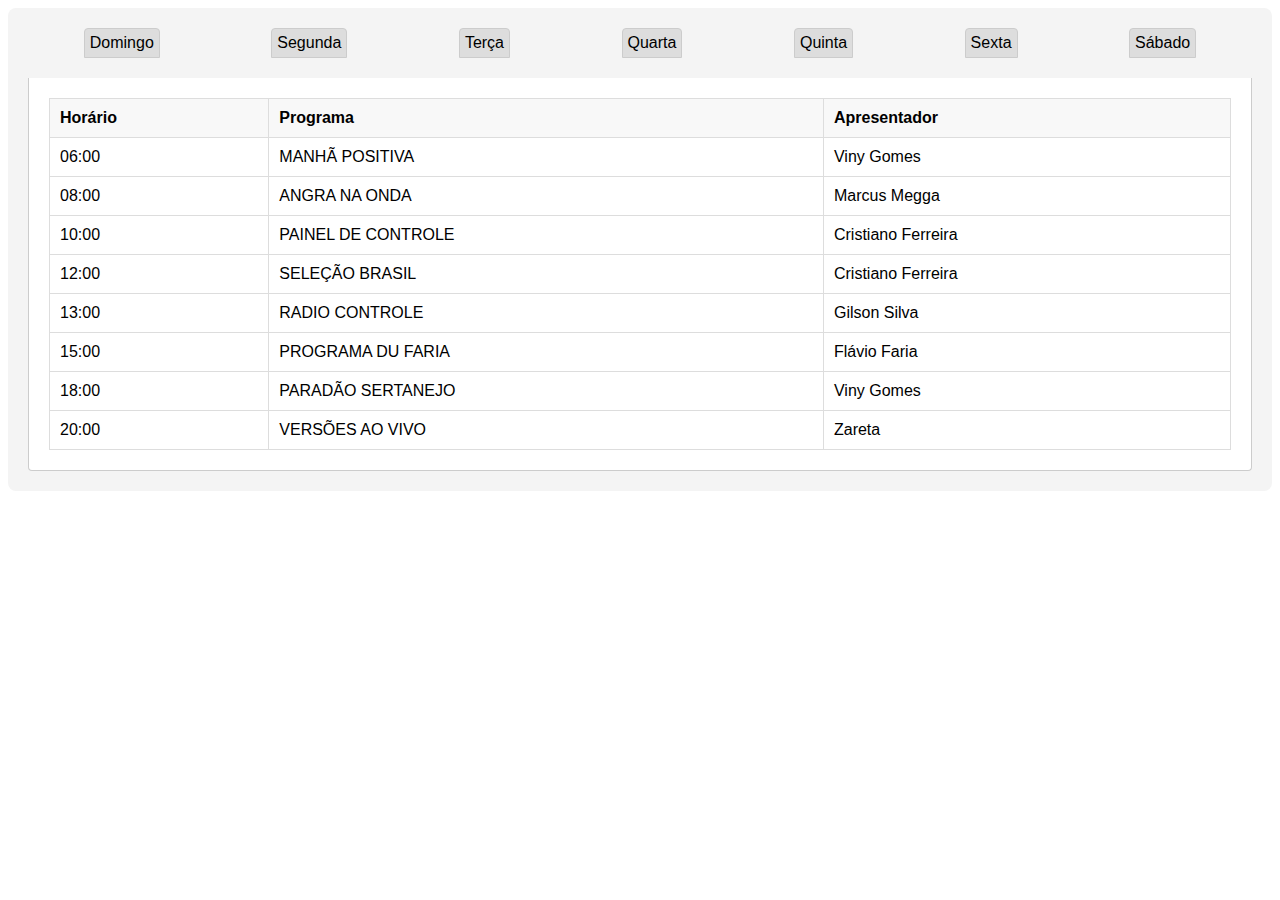
<file: prog - Copia.html>
<!DOCTYPE html>
<html lang="pt-BR">
<head>
  <meta charset="UTF-8">
  <meta name="viewport" content="width=device-width, initial-scale=1.0">
  <title>Grade de Programação da Rádio</title>
  <style>
    body {
      font-family: Arial, sans-serif;
    }
    .programacao-container {
      width: auto;
      margin: auto;
      padding: 20px;
      background-color: #f4f4f4;
      border-radius: 8px;
    }
    .tabs {
      display: flex;
      justify-content: space-around;
      margin-bottom: 20px;
    }
    .tab {
      padding: 05px;
      cursor: pointer;
      border: 1px solid #ccc;
      background-color: #ddd;
      border-radius: 4px 4px 0 0;
    }
    .tab.active {
      background-color: #fff;
      border-bottom: 1px solid #fff;
    }
    .tab-content {
      display: none;
      border: 1px solid #ccc;
      border-top: none;
      padding: 20px;
      background-color: #fff;
      border-radius: 0 0 4px 4px;
    }
    .tab-content.active {
      display: block;
    }
    table {
      width: 100%;
      border-collapse: collapse;
    }
    th, td {
      padding: 10px;
      border: 1px solid #ddd;
      text-align: left;
    }
    th {
      background-color: #f8f8f8;
    }
    .highlight {
      background-color: #ffeb3b;
    }
  </style>
</head>
<body>

<div class="programacao-container">
  <div class="tabs">
    <div class="tab" onclick="openTab(event, 'Domingo')">Domingo</div>
    <div class="tab" onclick="openTab(event, 'Segunda')">Segunda</div>
    <div class="tab" onclick="openTab(event, 'Terça')">Terça</div>
    <div class="tab" onclick="openTab(event, 'Quarta')">Quarta</div>
    <div class="tab" onclick="openTab(event, 'Quinta')">Quinta</div>
    <div class="tab" onclick="openTab(event, 'Sexta')">Sexta</div>
    <div class="tab" onclick="openTab(event, 'Sábado')">Sábado</div>
  </div>

  <!-- Conteúdo das abas, conforme o exemplo original -->
  <div id="Segunda" class="tab-content"> 
    <table>
      <tr><th>Horário</th><th>Programa</th><th>Apresentador</th></tr>
      <tr><td>06:00</td><td>MANHÃ POSITIVA</td><td>Viny Gomes</td></tr>
      <tr><td>08:00</td><td>ANGRA NA ONDA</td><td>Marcus Megga</td></tr>
      <tr><td>10:00</td><td>PAINEL DE CONTROLE</td><td>Cristiano Ferreira</td></tr>
      <tr><td>12:00</td><td>SELEÇÃO BRASIL</td><td>Cristiano Ferreira</td></tr>
      <tr><td>13:00</td><td>RADIO CONTROLE</td><td>Gilson Silva</td></tr>
      <tr><td>15:00</td><td>PROGRAMA DU FARIA</td><td>Flávio Faria</td></tr>
      <tr><td>18:00</td><td>PARADÃO SERTANEJO</td><td>Viny Gomes</td></tr>
      <tr><td>20:00</td><td>SACOLEJO</td><td>Zareta Jr</td></tr>
      <tr><td>22:00</td><td>ESTAÇÃO DEZ</td><td>Zareta Jr</td></tr>
    </table>
  </div>
  
  <div id="Terça" class="tab-content"> 
    <table>
      <tr><th>Horário</th><th>Programa</th><th>Apresentador</th></tr>
      <tr><td>06:00</td><td>MANHÃ POSITIVA</td><td>Viny Gomes</td></tr>
      <tr><td>08:00</td><td>ANGRA NA ONDA</td><td>Marcus Megga</td></tr>
      <tr><td>10:00</td><td>PAINEL DE CONTROLE</td><td>Cristiano Ferreira</td></tr>
      <tr><td>12:00</td><td>SELEÇÃO BRASIL</td><td>Cristiano Ferreira</td></tr>
      <tr><td>13:00</td><td>RADIO CONTROLE</td><td>Gilson Silva</td></tr>
      <tr><td>15:00</td><td>PROGRAMA DU FARIA</td><td>Flávio Faria</td></tr>
      <tr><td>18:00</td><td>PARADÃO SERTANEJO</td><td>Viny Gomes</td></tr>
      <tr><td>20:00</td><td>SACOLEJO</td><td>Zareta Jr</td></tr>
      <tr><td>22:00</td><td>ESTAÇÃO DEZ</td><td>Zareta Jr</td></tr>
    </table>
  </div>
  
  <div id="Quarta" class="tab-content"> 
    <table>
      <tr><th>Horário</th><th>Programa</th><th>Apresentador</th></tr>
      <tr><td>06:00</td><td>MANHÃ POSITIVA</td><td>Viny Gomes</td></tr>
      <tr><td>08:00</td><td>ANGRA NA ONDA</td><td>Marcus Megga</td></tr>
      <tr><td>10:00</td><td>PAINEL DE CONTROLE</td><td>Cristiano Ferreira</td></tr>
      <tr><td>12:00</td><td>SELEÇÃO BRASIL</td><td>Cristiano Ferreira</td></tr>
      <tr><td>13:00</td><td>RADIO CONTROLE</td><td>Gilson Silva</td></tr>
      <tr><td>15:00</td><td>PROGRAMA DU FARIA</td><td>Flávio Faria</td></tr>
      <tr><td>18:00</td><td>PARADÃO SERTANEJO</td><td>Viny Gomes</td></tr>
      <tr><td>20:00</td><td>SACOLEJO</td><td>Zareta Jr</td></tr>
      <tr><td>22:00</td><td>ESTAÇÃO DEZ</td><td>Zareta Jr</td></tr>
    </table>
  </div>
  
  <div id="Quinta" class="tab-content"> 
    <table>
      <tr><th>Horário</th><th>Programa</th><th>Apresentador</th></tr>
      <tr><td>06:00</td><td>MANHÃ POSITIVA</td><td>Viny Gomes</td></tr>
      <tr><td>08:00</td><td>ANGRA NA ONDA</td><td>Marcus Megga</td></tr>
      <tr><td>10:00</td><td>PAINEL DE CONTROLE</td><td>Cristiano Ferreira</td></tr>
      <tr><td>12:00</td><td>SELEÇÃO BRASIL</td><td>Cristiano Ferreira</td></tr>
      <tr><td>13:00</td><td>RADIO CONTROLE</td><td>Gilson Silva</td></tr>
      <tr><td>15:00</td><td>PROGRAMA DU FARIA</td><td>Flávio Faria</td></tr>
      <tr><td>18:00</td><td>PARADÃO SERTANEJO</td><td>Viny Gomes</td></tr>
      <tr><td>20:00</td><td>SACOLEJO</td><td>Zareta Jr</td></tr>
      <tr><td>22:00</td><td>ESTAÇÃO DEZ</td><td>Zareta Jr</td></tr>
    </table>
  </div>
  
  <div id="Sexta" class="tab-content"> 
    <table>
      <tr><th>Horário</th><th>Programa</th><th>Apresentador</th></tr>
      <tr><td>06:00</td><td>MANHÃ POSITIVA</td><td>Viny Gomes</td></tr>
      <tr><td>08:00</td><td>ANGRA NA ONDA</td><td>Marcus Megga</td></tr>
      <tr><td>10:00</td><td>PAINEL DE CONTROLE</td><td>Cristiano Ferreira</td></tr>
      <tr><td>12:00</td><td>SELEÇÃO BRASIL</td><td>Cristiano Ferreira</td></tr>
      <tr><td>13:00</td><td>RADIO CONTROLE</td><td>Gilson Silva</td></tr>
      <tr><td>15:00</td><td>PROGRAMA DU FARIA</td><td>Flávio Faria</td></tr>
      <tr><td>18:00</td><td>PARADÃO SERTANEJO</td><td>Viny Gomes</td></tr>
      <tr><td>20:00</td><td>VERSÕES AO VIVO</td><td>Zareta</td></tr>
    </table>
  </div>
  
  <div id="Sábado" class="tab-content"> 
    <table>
      <tr><th>Horário</th><th>Programa</th><th>Apresentador</th></tr>
      <tr><td>05:30</td><td>Sertão na Cidade</td><td>Aderbal Teixeira</td></tr>
      <tr><td>08:00</td><td>ESPECIAL ROBERTO CARLOS</td><td>Viny Gomes</td></tr>
      <tr><td>09:00</td><td>SABADÃO SHOW</td><td>Marco Aurélio</td></tr>
      <tr><td>10:00</td><td>PAINEL DE CONTROLE</td><td></td></tr>
      <tr><td>13:00</td><td>PROGRAMAÇÃO NORMAL</td><td></td></tr>
      <tr><td>14:00</td><td>TARDE TOTAL</td><td></td></tr>
      <tr><td>16:00</td><td>ENERGIA POSITIVA</td><td></td></tr>
      <tr><td>18:00</td><td>VERSÕES AO VIVO</td><td>Zareta</td></tr>
      <tr><td>20:00</td><td>FOLIA POSITIVA</td><td>Zareta</td></tr>
    </table>
  </div>
  
  <div id="Domingo" class="tab-content"> 
    <table>
      <tr><th>Horário</th><th>Programa</th><th>Apresentador</th></tr>
      <tr><td>05:30</td><td>SERTÃO NA CIDADE</td><td>Aderbal Teixeira</td></tr>
      <tr><td>08:00</td><td>ALÔ BOM DIA</td><td>Gilson Silva</td></tr>
      <tr><td>09:00</td><td>TARDE TOTAL</td><td>Marco Aurélio</td></tr>
      <tr><td>11:00</td><td>ANGRA NA ONDA</td><td>Marcus Megga</td></tr>
      <tr><td>13:00</td><td>PROGRAMAÇÃO NORMAL</td><td> </td></tr>
      <tr><td>14:00</td><td>BAILÃO 90</td><td>Zareta</td></tr>
      <tr><td>18:00</td><td>RADIO CONTROLE</td><td>Zareta</td></tr>
    </table>
  </div>

</div>

<script>
  function openTab(event, tabName) {
    const tabs = document.getElementsByClassName("tab-content");
    for (let i = 0; i < tabs.length; i++) {
      tabs[i].classList.remove("active");
    }
    document.getElementById(tabName).classList.add("active");

    const tabButtons = document.getElementsByClassName("tab");
    for (let i = 0; i < tabButtons.length; i++) {
      tabButtons[i].classList.remove("active");
    }
    if (event) {
      event.currentTarget.classList.add("active");
    }
  }

  function highlightCurrentProgram() {
    const daysOfWeek = ["Domingo", "Segunda", "Terça", "Quarta", "Quinta", "Sexta", "Sábado"];
    const now = new Date();
    const currentDay = daysOfWeek[now.getDay()];
    const currentTime = now.getHours() * 100 + now.getMinutes();
    
    openTab(null, currentDay);
    const currentTab = document.getElementById(currentDay);
    if (!currentTab) return;

    const rows = currentTab.getElementsByTagName("tr");
    for (let i = 1; i < rows.length; i++) {
      const timeCell = rows[i].cells[0];
      const timeParts = timeCell.textContent.split(":");
      const programTime = parseInt(timeParts[0]) * 100 + parseInt(timeParts[1]);
      
      if (programTime <= currentTime && (i === rows.length - 1 || 
         parseInt(rows[i + 1].cells[0].textContent.replace(":", "")) > currentTime)) {
        rows[i].classList.add("highlight");
        break;
      }
    }
  }

  document.addEventListener("DOMContentLoaded", highlightCurrentProgram);
</script>

</body>
</html>
</file>
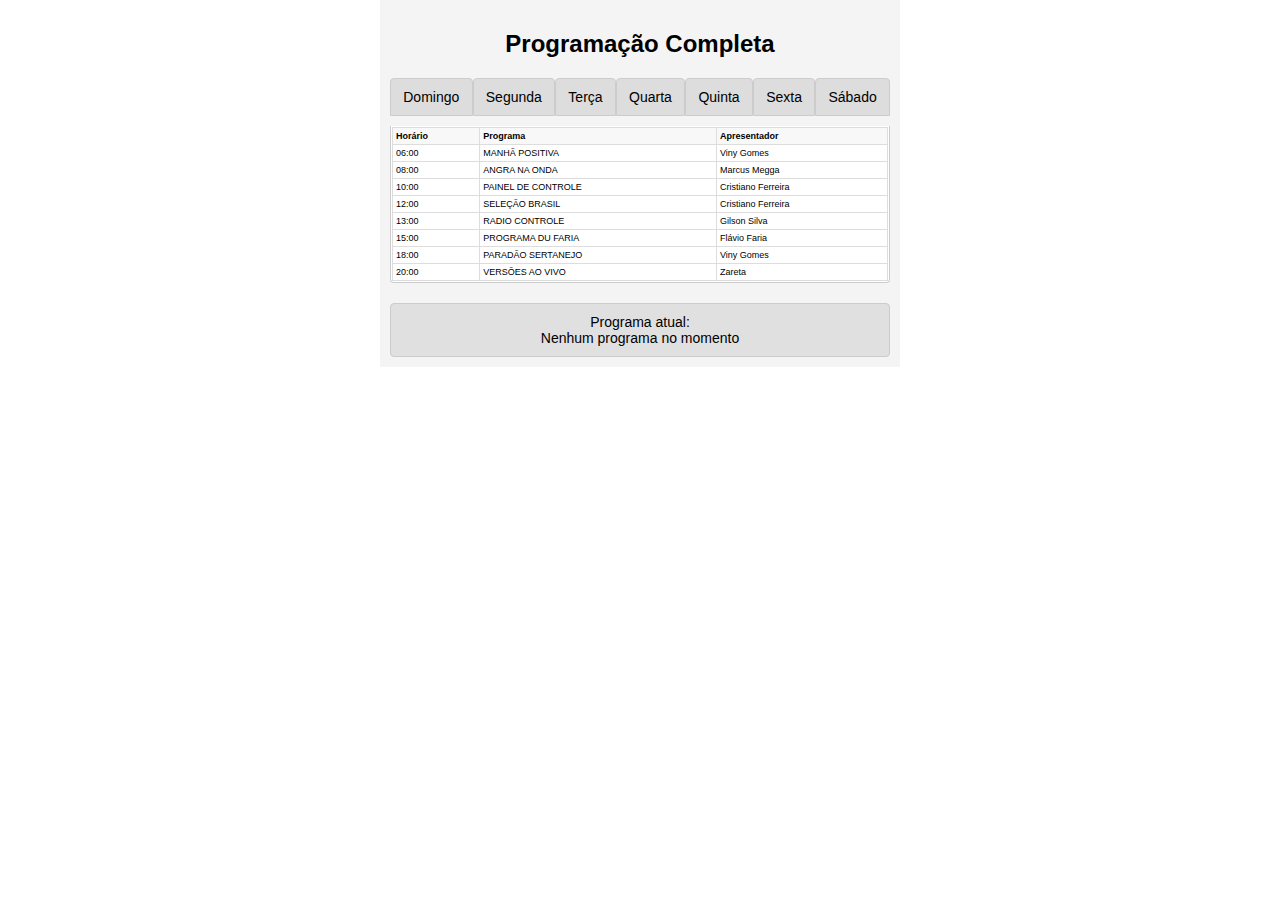
<file: prog.html>
<!DOCTYPE html>
<html lang="pt-BR">
<head>
  <meta charset="UTF-8">
  <meta name="viewport" content="width=device-width, initial-scale=1.0">
  <title>Grade de Programação da Rádio</title>
  <style>
    /* Estilos continuam iguais */
    body {
      font-family: Arial, sans-serif;
      margin: 0;
      padding: 0;
    }
    .programacao-container {
      width: 90%;
      max-width: 500px;
      margin: auto;
      padding: 10px;
      background-color: #f4f4f4;
      border-radius: 1px;
    }
    .tabs {
      display: flex;
      flex-wrap: wrap;
      justify-content: space-around;
      margin-bottom: 10px;
    }
    .tab {
      flex: 1 1 auto;
      padding: 10px;
      cursor: pointer;
      border: 1px solid #ccc;
      background-color: #ddd;
      border-radius: 4px 4px 0 0;
      text-align: center;
      font-size: 14px;
    }
    .tab.active {
      background-color: #fff;
      border-bottom: 1px solid #fff;
    }
    .tab-content {
      display: none;
      border: 1px solid #ccc;
      border-top: none;
      padding: 1px;
      background-color: #fff;
      border-radius: 0 0 4px 4px;
    }
    .tab-content.active {
      display: block;
    }
    table {
      width: 100%;
      border-collapse: collapse;
      font-size: 9px;
    }
    th, td {
      padding: 3px;
      border: 1px solid #ddd;
      text-align: left;
    }
    th {
      background-color: #f8f8f8;
    }
    .highlight {
      background-color: #ffeb3b;
    }
    /* Estilo para o programa atual */
    #current-program {
      margin-top: 20px;
      padding: 10px;
      background-color: #e0e0e0;
      border: 1px solid #ccc;
      border-radius: 4px;
      font-size: 14px;
      text-align: center;
    }
  </style>
</head>
<body>

<div class="programacao-container">
  <h2 style="text-align: center;">Programação Completa</h2>
  <div class="tabs">
    <div class="tab" onclick="openTab(event, 'Domingo')">Domingo</div>
    <div class="tab" onclick="openTab(event, 'Segunda')">Segunda</div>
    <div class="tab" onclick="openTab(event, 'Terça')">Terça</div>
    <div class="tab" onclick="openTab(event, 'Quarta')">Quarta</div>
    <div class="tab" onclick="openTab(event, 'Quinta')">Quinta</div>
    <div class="tab" onclick="openTab(event, 'Sexta')">Sexta</div>
    <div class="tab" onclick="openTab(event, 'Sábado')">Sábado</div>
  </div>

  <!-- Conteúdo das abas, conforme o exemplo original -->
  <div id="Segunda" class="tab-content"> 
    <table>
      <tr><th>Horário</th><th>Programa</th><th>Apresentador</th></tr>
      <tr><td>06:00</td><td>MANHÃ POSITIVA</td><td>Viny Gomes</td></tr>
      <tr><td>08:00</td><td>ANGRA NA ONDA</td><td>Marcus Megga</td></tr>
      <tr><td>10:00</td><td>PAINEL DE CONTROLE</td><td>Cristiano Ferreira</td></tr>
      <tr><td>12:00</td><td>SELEÇÃO BRASIL</td><td>Cristiano Ferreira</td></tr>
      <tr><td>13:00</td><td>RADIO CONTROLE</td><td>Gilson Silva</td></tr>
      <tr><td>15:00</td><td>PROGRAMA DU FARIA</td><td>Flávio Faria</td></tr>
      <tr><td>18:00</td><td>PARADÃO SERTANEJO</td><td>Viny Gomes</td></tr>
      <tr><td>20:00</td><td>SACOLEJO</td><td>Zareta Jr</td></tr>
      <tr><td>22:00</td><td>ESTAÇÃO DEZ</td><td>Zareta Jr</td></tr>
    </table>
  </div>
  
  <!-- Conteúdo das abas, conforme o exemplo original -->
  <div id="Segunda" class="tab-content"> 
    <table>
      <tr><th>Horário</th><th>Programa</th><th>Apresentador</th></tr>
      <tr><td>06:00</td><td>MANHÃ POSITIVA</td><td>Viny Gomes</td></tr>
      <tr><td>08:00</td><td>ANGRA NA ONDA</td><td>Marcus Megga</td></tr>
      <tr><td>10:00</td><td>PAINEL DE CONTROLE</td><td>Cristiano Ferreira</td></tr>
      <tr><td>12:00</td><td>SELEÇÃO BRASIL</td><td>Cristiano Ferreira</td></tr>
      <tr><td>13:00</td><td>RADIO CONTROLE</td><td>Gilson Silva</td></tr>
      <tr><td>15:00</td><td>PROGRAMA DU FARIA</td><td>Flávio Faria</td></tr>
      <tr><td>18:00</td><td>PARADÃO SERTANEJO</td><td>Viny Gomes</td></tr>
      <tr><td>20:00</td><td>SACOLEJO</td><td>Zareta Jr</td></tr>
      <tr><td>22:00</td><td>ESTAÇÃO DEZ</td><td>Zareta Jr</td></tr>
    </table>
  </div>
  
  <div id="Terça" class="tab-content"> 
    <table>
      <tr><th>Horário</th><th>Programa</th><th>Apresentador</th></tr>
      <tr><td>06:00</td><td>MANHÃ POSITIVA</td><td>Viny Gomes</td></tr>
      <tr><td>08:00</td><td>ANGRA NA ONDA</td><td>Marcus Megga</td></tr>
      <tr><td>10:00</td><td>PAINEL DE CONTROLE</td><td>Cristiano Ferreira</td></tr>
      <tr><td>12:00</td><td>SELEÇÃO BRASIL</td><td>Cristiano Ferreira</td></tr>
      <tr><td>13:00</td><td>RADIO CONTROLE</td><td>Gilson Silva</td></tr>
      <tr><td>15:00</td><td>PROGRAMA DU FARIA</td><td>Flávio Faria</td></tr>
      <tr><td>18:00</td><td>PARADÃO SERTANEJO</td><td>Viny Gomes</td></tr>
      <tr><td>20:00</td><td>SACOLEJO</td><td>Zareta Jr</td></tr>
      <tr><td>22:00</td><td>ESTAÇÃO DEZ</td><td>Zareta Jr</td></tr>
    </table>
  </div>
  
  <div id="Quarta" class="tab-content"> 
    <table>
      <tr><th>Horário</th><th>Programa</th><th>Apresentador</th></tr>
      <tr><td>06:00</td><td>MANHÃ POSITIVA</td><td>Viny Gomes</td></tr>
      <tr><td>08:00</td><td>ANGRA NA ONDA</td><td>Marcus Megga</td></tr>
      <tr><td>10:00</td><td>PAINEL DE CONTROLE</td><td>Cristiano Ferreira</td></tr>
      <tr><td>12:00</td><td>SELEÇÃO BRASIL</td><td>Cristiano Ferreira</td></tr>
      <tr><td>13:00</td><td>RADIO CONTROLE</td><td>Gilson Silva</td></tr>
      <tr><td>15:00</td><td>PROGRAMA DU FARIA</td><td>Flávio Faria</td></tr>
      <tr><td>18:00</td><td>PARADÃO SERTANEJO</td><td>Viny Gomes</td></tr>
      <tr><td>20:00</td><td>SACOLEJO</td><td>Zareta Jr</td></tr>
      <tr><td>22:00</td><td>ESTAÇÃO DEZ</td><td>Zareta Jr</td></tr>
    </table>
  </div>
  
  <div id="Quinta" class="tab-content"> 
    <table>
      <tr><th>Horário</th><th>Programa</th><th>Apresentador</th></tr>
      <tr><td>06:00</td><td>MANHÃ POSITIVA</td><td>Viny Gomes</td></tr>
      <tr><td>08:00</td><td>ANGRA NA ONDA</td><td>Marcus Megga</td></tr>
      <tr><td>10:00</td><td>PAINEL DE CONTROLE</td><td>Cristiano Ferreira</td></tr>
      <tr><td>12:00</td><td>SELEÇÃO BRASIL</td><td>Cristiano Ferreira</td></tr>
      <tr><td>13:00</td><td>RADIO CONTROLE</td><td>Gilson Silva</td></tr>
      <tr><td>15:00</td><td>PROGRAMA DU FARIA</td><td>Flávio Faria</td></tr>
      <tr><td>18:00</td><td>PARADÃO SERTANEJO</td><td>Viny Gomes</td></tr>
      <tr><td>20:00</td><td>SACOLEJO</td><td>Zareta Jr</td></tr>
      <tr><td>22:00</td><td>ESTAÇÃO DEZ</td><td>Zareta Jr</td></tr>
    </table>
  </div>
  
  <div id="Sexta" class="tab-content"> 
    <table>
      <tr><th>Horário</th><th>Programa</th><th>Apresentador</th></tr>
      <tr><td>06:00</td><td>MANHÃ POSITIVA</td><td>Viny Gomes</td></tr>
      <tr><td>08:00</td><td>ANGRA NA ONDA</td><td>Marcus Megga</td></tr>
      <tr><td>10:00</td><td>PAINEL DE CONTROLE</td><td>Cristiano Ferreira</td></tr>
      <tr><td>12:00</td><td>SELEÇÃO BRASIL</td><td>Cristiano Ferreira</td></tr>
      <tr><td>13:00</td><td>RADIO CONTROLE</td><td>Gilson Silva</td></tr>
      <tr><td>15:00</td><td>PROGRAMA DU FARIA</td><td>Flávio Faria</td></tr>
      <tr><td>18:00</td><td>PARADÃO SERTANEJO</td><td>Viny Gomes</td></tr>
      <tr><td>20:00</td><td>VERSÕES AO VIVO</td><td>Zareta</td></tr>
    </table>
  </div>
  
  <div id="Sábado" class="tab-content"> 
    <table>
      <tr><th>Horário</th><th>Programa</th><th>Apresentador</th></tr>
      <tr><td>05:30</td><td>Sertão na Cidade</td><td>Aderbal Teixeira</td></tr>
      <tr><td>08:00</td><td>ESPECIAL ROBERTO CARLOS</td><td>Viny Gomes</td></tr>
      <tr><td>09:00</td><td>SABADÃO SHOW</td><td>Marco Aurélio</td></tr>
      <tr><td>10:00</td><td>PAINEL DE CONTROLE</td><td></td></tr>
      <tr><td>13:00</td><td>PROGRAMAÇÃO NORMAL</td><td></td></tr>
      <tr><td>14:00</td><td>TARDE TOTAL</td><td></td></tr>
      <tr><td>16:00</td><td>ENERGIA POSITIVA</td><td></td></tr>
      <tr><td>18:00</td><td>VERSÕES AO VIVO</td><td>Zareta</td></tr>
      <tr><td>20:00</td><td>FOLIA POSITIVA</td><td>Zareta</td></tr>
    </table>
  </div>
  
  <div id="Domingo" class="tab-content"> 
    <table>
      <tr><th>Horário</th><th>Programa</th><th>Apresentador</th></tr>
      <tr><td>05:30</td><td>SERTÃO NA CIDADE</td><td>Aderbal Teixeira</td></tr>
      <tr><td>08:00</td><td>ALÔ BOM DIA</td><td>Gilson Silva</td></tr>
      <tr><td>09:00</td><td>TARDE TOTAL</td><td>Marco Aurélio</td></tr>
      <tr><td>11:00</td><td>ANGRA NA ONDA</td><td>Marcus Megga</td></tr>
      <tr><td>13:00</td><td>PROGRAMAÇÃO NORMAL</td><td> </td></tr>
      <tr><td>14:00</td><td>BAILÃO 90</td><td>Zareta</td></tr>
      <tr><td>18:00</td><td>RADIO CONTROLE</td><td>Zareta</td></tr>
    </table>
  </div>


  <!-- Div para exibir o programa atual -->
  <div id="current-program">Programa atual: Nenhum programa no momento</div>
</div>

<script>
  function openTab(event, tabName) {
    const tabs = document.getElementsByClassName("tab-content");
    for (let i = 0; i < tabs.length; i++) {
      tabs[i].classList.remove("active");
    }
    document.getElementById(tabName).classList.add("active");

    const tabButtons = document.getElementsByClassName("tab");
    for (let i = 0; i < tabButtons.length; i++) {
      tabButtons[i].classList.remove("active");
    }
    if (event) {
      event.currentTarget.classList.add("active");
    }
  }

  function highlightCurrentProgram() {
    const daysOfWeek = ["Domingo", "Segunda", "Terça", "Quarta", "Quinta", "Sexta", "Sábado"];
    const now = new Date();
    const currentDay = daysOfWeek[now.getDay()];
    const currentTime = now.getHours() * 100 + now.getMinutes();
    
    openTab(null, currentDay);
    const currentTab = document.getElementById(currentDay);
    if (!currentTab) return;

    const rows = currentTab.getElementsByTagName("tr");
    let currentProgramInfo = "Nenhum programa no momento";
    
    for (let i = 1; i < rows.length; i++) {
      const timeCell = rows[i].cells[0];
      const timeParts = timeCell.textContent.split(":");
      const programTime = parseInt(timeParts[0]) * 100 + parseInt(timeParts[1]);
      
      if (programTime <= currentTime && (i === rows.length - 1 || 
         parseInt(rows[i + 1].cells[0].textContent.replace(":", "")) > currentTime)) {
        rows[i].classList.add("highlight");

        // Obtem o horário, programa e apresentador para exibir na página
        const horario = rows[i].cells[0].textContent;
        const programa = rows[i].cells[1].textContent;
        const apresentador = rows[i].cells[2].textContent;
        
        currentProgramInfo = `Horário: ${horario}<br>Programa: ${programa}<br>Apresentador: ${apresentador}`;
        break;
      }
    }
    
    // Exibe o programa atual na div "current-program"
    document.getElementById("current-program").innerHTML = `Programa atual:<br>${currentProgramInfo}`;
  }

  document.addEventListener("DOMContentLoaded", () => {
    highlightCurrentProgram();
  });
</script>

</body>
</html>
</file>
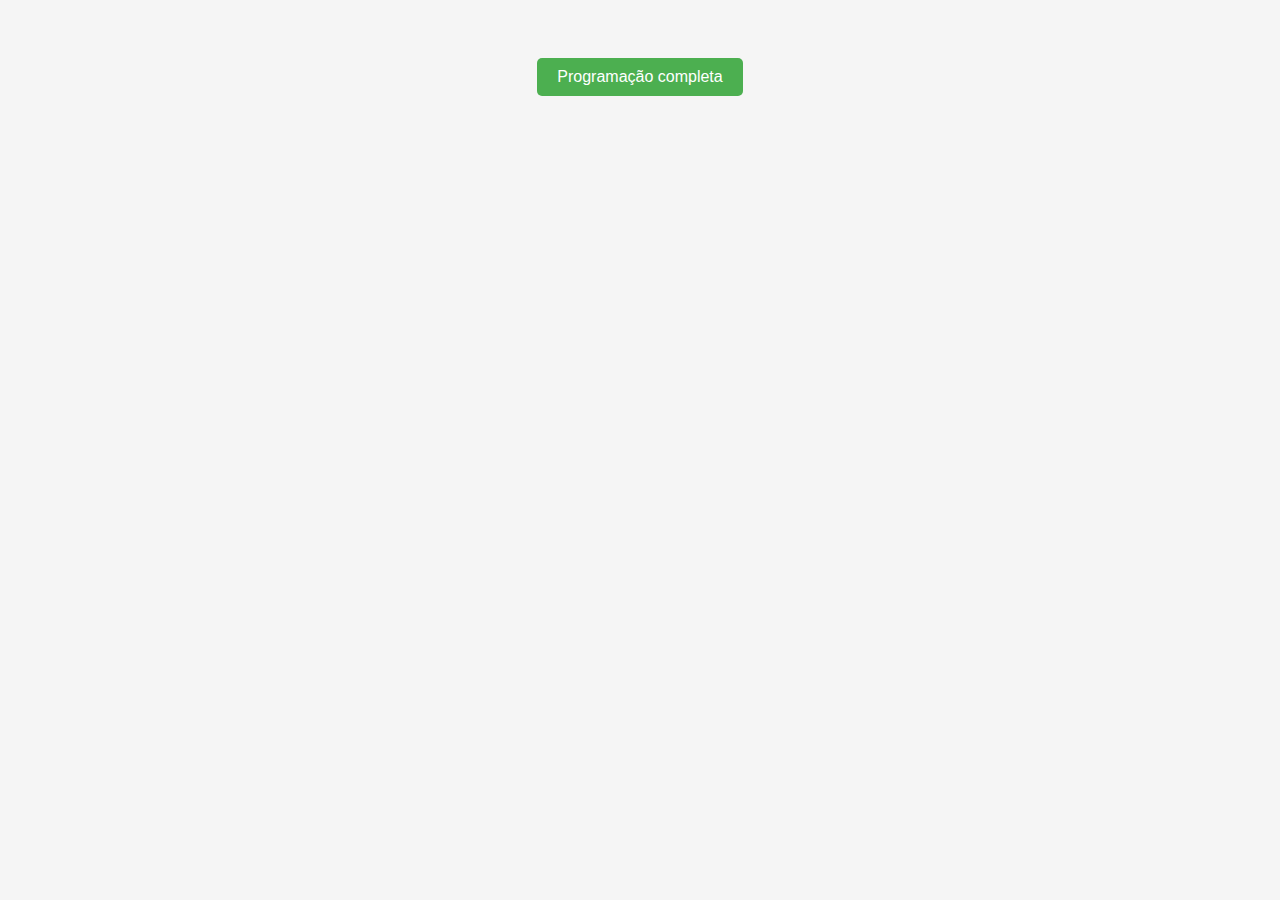
<file: test.html>
<!DOCTYPE html>
<html lang="pt-BR">
<head>
    <meta charset="UTF-8">
    <meta name="viewport" content="width=device-width, initial-scale=1.0">
    <title>Popup com iFrame Centralizado</title>
    <style>
        /* Estilos básicos */
        body {
            font-family: Arial, sans-serif;
            text-align: center;
            padding-top: 50px;
            background-color: #f5f5f5;
        }
        
        /* Botão para abrir o popup */
        #openPopupBtn {
            padding: 10px 20px;
            font-size: 16px;
            cursor: pointer;
            background-color: #4CAF50;
            color: white;
            border: none;
            border-radius: 5px;
        }
        
        /* Container do popup */
        .popup-container {
            display: none; /* Oculto por padrão */
            position: fixed;
            top: 0;
            left: 0;
            width: 100%;
            height: 100%;
            background-color: rgba(0, 0, 0, 0.5); /* Fundo semitransparente */
            align-items: center;
            justify-content: center;
            z-index: 1000;
        }

        /* Conteúdo do popup centralizado e responsivo */
        .popup-content {
            position: relative;
            width: 100%;
            
            height: 80%;
            background-color: white;
            padding: 20px;
            border-radius: 8px;
            box-shadow: 0 5px 15px rgba(0, 0, 0, 0.3);
            display: flex;
            flex-direction: column;
        }

        /* Botão de fechar */
        .close-btn {
            position: absolute;
            top: 20px;
            right: 20px;
            font-size: 20px;
            color: #333;
            cursor: pointer;
            font-weight: bold;
        }

        /* Estilo do iFrame para torná-lo responsivo */
        iframe {
            width: 100%;
            height: 100%;
            border: none;
            flex-grow: 1; /* Faz o iframe ocupar o espaço restante */
        }
    </style>
</head>
<body>
    <!-- Botão para abrir o popup -->
    <button id="openPopupBtn">Programação completa</button>

    <!-- Container do popup -->
    <div class="popup-container" id="popupContainer">
        <div class="popup-content">
            <span class="close-btn" id="closePopupBtn">&times;</span>
            <!-- iFrame que carrega a página desejada -->
            <iframe src="prog.html" title="Programação completa"></iframe>
        </div>
    </div>

    <script>
        // Funções para abrir e fechar o popup
        const openPopupBtn = document.getElementById("openPopupBtn");
        const popupContainer = document.getElementById("popupContainer");
        const closePopupBtn = document.getElementById("closePopupBtn");

        openPopupBtn.addEventListener("click", () => {
            popupContainer.style.display = "flex"; // Exibe o popup centralizado
        });

        closePopupBtn.addEventListener("click", () => {
            popupContainer.style.display = "none"; // Oculta o popup
        });

        // Fecha o popup ao clicar fora do conteúdo
        popupContainer.addEventListener("click", (e) => {
            if (e.target === popupContainer) {
                popupContainer.style.display = "none";
            }
        });
    </script>
</body>
</html>
</file>
